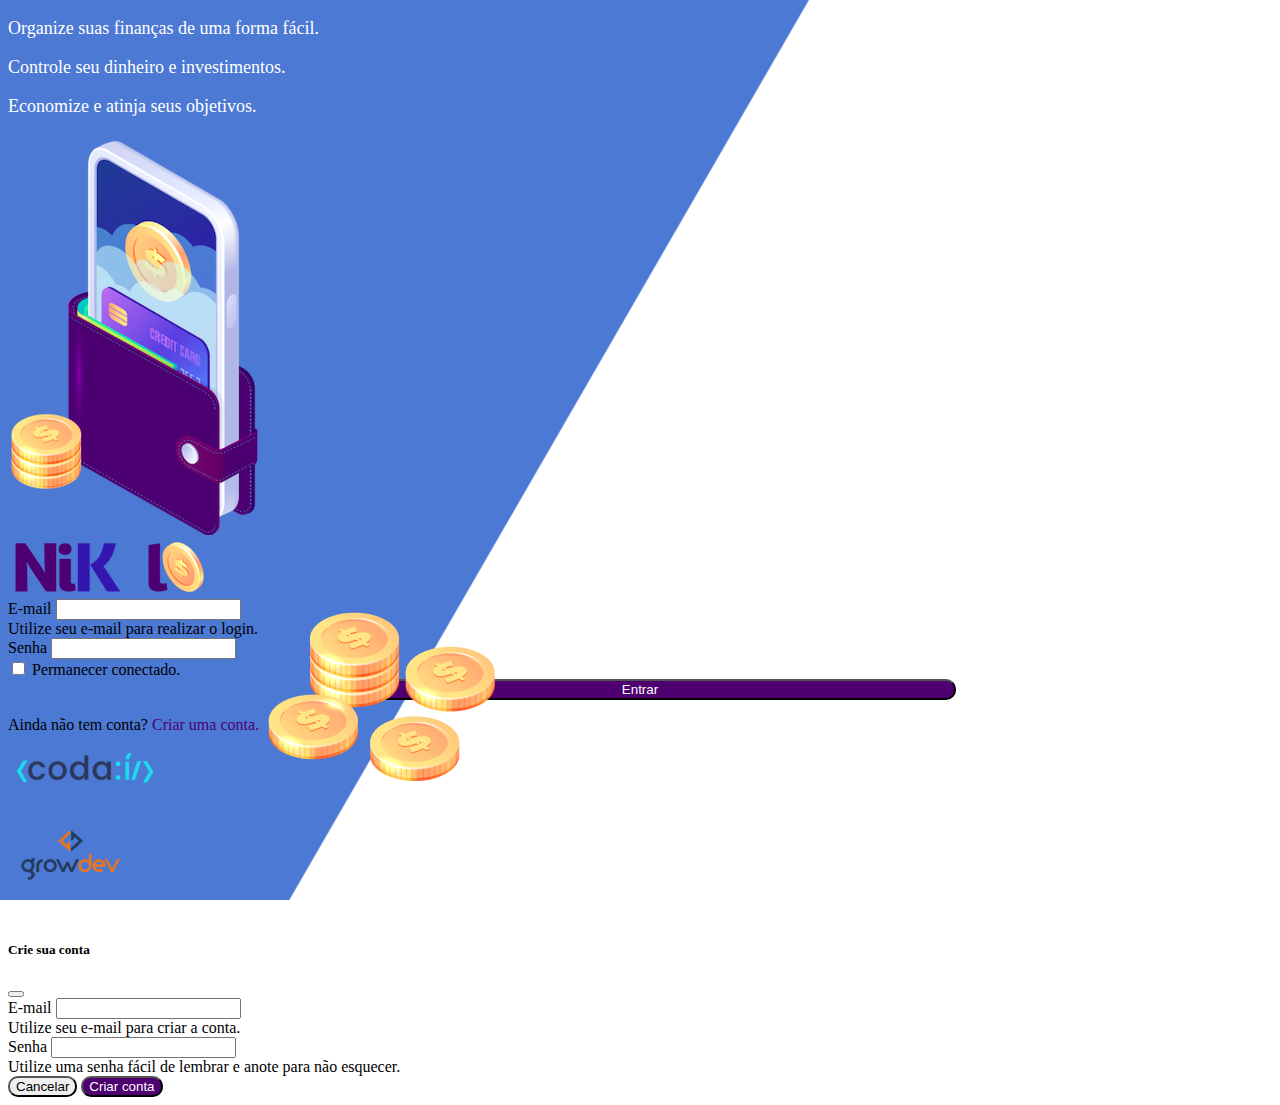
<file: public/index.html>
<!DOCTYPE html>
<html lang="pt">
<head>
    <meta charset="UTF-8">
    <meta name="viewport" content="width=device-width, initial-scale=1.0">
    <title>Nikel</title>
    <link href="https://cdn.jsdelivr.net/npm/bootstrap@5.1.3/dist/css/bootstrap.min.css" rel="stylesheet" integrity="sha384-1BmE4kWBq78iYhFldvKuhfTAU6auU8tT94WrHftjDbrCEXSU1oBoqyl2QvZ6jIW3" crossorigin="anonymous">
    <link rel="stylesheet" href="./css/styles.css">
</head>
<body id="login">
    <main>
        <div class="container">
            <div class="row vh-100">
                <div class="col-12 col-md-6 d-flex my-5 justify-content-center  flex-column">
                    <div class="text-login">
                        <p>Organize suas finanças de uma forma fácil.</p>
                        <p>Controle seu dinheiro e investimentos.</p>
                        <p>Economize e atinja seus objetivos.</p>
                    </div>
                    <div class="text-center">
                        <img src="./images/pocket.png" alt="image pocket" class="img-fluid">
                        <img src="./images/coins.png" alt="image coins" class="img img-fluid d-none d-md-inline coins">
                    </div>
                </div>
                <div class="col d-flex justify-content-center my-5 flex-column">
                    <div class="container">
                        <div class="row">
                            <div class="col">
                                <div class="text-center mb-3">
                                    <img src="./images/nikel-logo.png" alt="Nikel logo" class="img-fluid">
                                </div>
                            </div>
                        </div>
                        <div class="row">
                            <div class="col ">
                                <form id="login-form">
                                    <div class="mb-3">
                                      <label for="email-input" class="form-label">E-mail</label>
                                      <input type="email" class="form-control" id="email-input" aria-describedby="emailHelp">
                                      <div id="emailHelp" class="form-text">Utilize seu e-mail para realizar o login.</div>
                                    </div>
                                    <div class="mb-3">
                                      <label for="password-input" class="form-label">Senha</label>
                                      <input type="password" class="form-control" id="password-input">
                                    </div>
                                    <div class="mb-3 form-check">
                                      <input type="checkbox" class="form-check-input" id="session-check">
                                      <label class="form-check-label" for="session-check">Permanecer conectado.</label>
                                    </div>
                                    <button type="submit" class="btn button-login">Entrar</button>
                                </form>
                            </div>
                        </div>
                        <div class="row">
                            <div class="col">
                                <p  id="link-conta" class="text-center mt-2 form-text"data-bs-toggle="modal"
                                 data-bs-target="#register-modal"
                                >Ainda não tem conta? <span 
                                        class="link-default">Criar uma conta.</span></p>
                            </div>
                        </div>
                        <div class="row">
                            <div class="col">
                                <div class="text-center mt-5">
                                    <img src="./images/codai-logo.png" alt="Logo codai" srcset="">
                                </div>
                            </div>
                        <div>
                        <div class="row">
                            <div class="col">
                                <div class="text-center">
                                <img src="./images/growdev-logo.png" alt="Logo growdev" srcset="">
                                </div>
                            </div>
                        </div>
                        </div>
                        </div>
                    </div>
                </div>
            </div>
                </div>
        <!-- Modal -->
        <div class="modal fade" id="register-modal" tabindex="-1" aria-labelledby="exampleModalLabel" aria-hidden="true">
            <div class="modal-dialog">
            <div class="modal-content">
                <div class="modal-header">
                <h5 class="modal-title" id="exampleModalLabel">Crie sua conta</h5>
                <button type="button" class="btn-close" data-bs-dismiss="modal" aria-label="Close"></button>
                </div>
                <form id="create-form">
                <div class="modal-body">
                        <div class="mb-3">
                          <label for="email-create-input" class="form-label">E-mail</label>
                          <input type="email" class="form-control" id="email-create-input"
                           aria-describedby="emailHelp" required>
                          <div id="emailHelp" class="form-text">Utilize seu e-mail para criar a conta.
                          </div>
                        </div>
                        <div class="mb-3">
                          <label for="password-create-input" class="form-label">Senha</label>
                          <input type="password" class="form-control" id="password-create-input" required>
                          <div id="emailHelp" class="form-text">Utilize uma senha fácil de lembrar e anote para não esquecer.
                        </div>
                        </div>
                </div>
                <div class="modal-footer">
                <button type="button" class="btn btn-secondary button-cancel" data-bs-dismiss="modal">Cancelar</button>
                <button type="submit" class="btn button-default">Criar conta</button>
                </div>
            </form>
            </div>
            </div>
        </div>
    </main>
    <script src="https://cdn.jsdelivr.net/npm/bootstrap@5.1.3/dist/js/bootstrap.bundle.min.js" 
    integrity="sha384-ka7Sk0Gln4gmtz2MlQnikT1wXgYsOg+OMhuP+IlRH9sENBO0LRn5q+8nbTov4+1p"
    crossorigin="anonymous"></script>
    <script src="./js/index.js"></script>
</body>
</html>
</file>
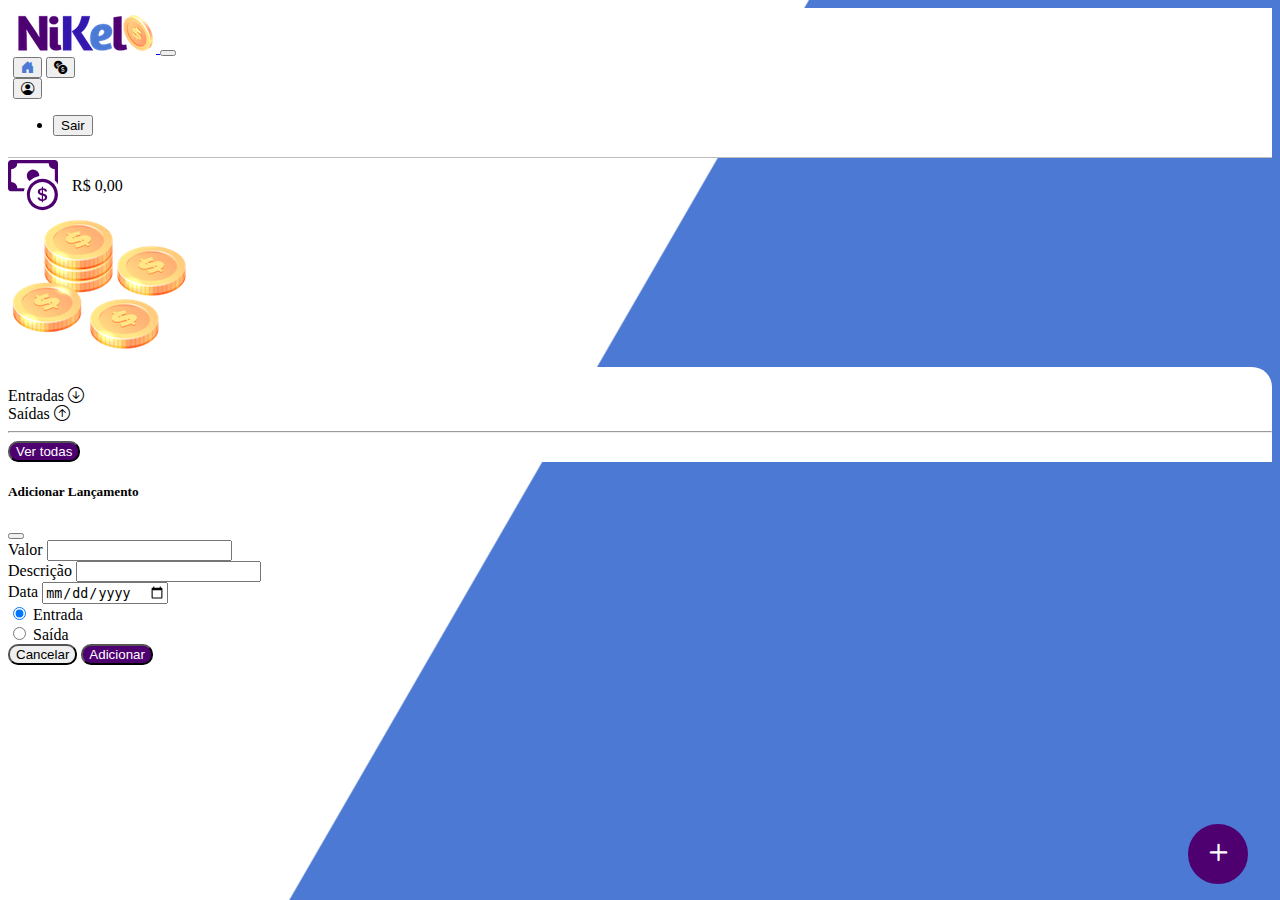
<file: public/home.html>
<!DOCTYPE html>
<html lang="pt">
<head>
    <meta charset="UTF-8">
    <meta name="viewport" content="width=device-width, initial-scale=1.0">
    <title>Nikel - Home</title>
    <link href="https://cdn.jsdelivr.net/npm/bootstrap@5.1.3/dist/css/bootstrap.min.css" rel="stylesheet" integrity="sha384-1BmE4kWBq78iYhFldvKuhfTAU6auU8tT94WrHftjDbrCEXSU1oBoqyl2QvZ6jIW3" crossorigin="anonymous">
    <link rel="stylesheet" href="https://cdn.jsdelivr.net/npm/bootstrap-icons@1.10.5/font/bootstrap-icons.css">
    <link rel="stylesheet" href="./css/styles.css">
</head>
<body id="app">
    <header>
        <nav class="navbar navbar-expand navbar-light bg-white">
            <div class="container-fluid">
              <a class="navbar-brand" href="#">
                <img src="./images/nikel-small-logo.png" alt="logo nikel " class="img-fluid" srcset="">
              </a>
              <button class="navbar-toggler" type="button" data-bs-toggle="collapse" data-bs-target="#navbarSupportedContent" aria-controls="navbarSupportedContent" aria-expanded="false" aria-label="Toggle navigation">
                <span class="navbar-toggler-icon"></span>
              </button>
              <div class="collapse navbar-collapse justify-content-end" id="navbarSupportedContent">
                <div class="d-flex menu">
                    <a href="home.html"><button class="btn" type="button"><i 
                        class="bi bi-house-door-fill fs-4 color-secundary"></i></button></a>
                    <a href="transactions.html"><button class="btn" type="button"><i 
                        class="bi bi-currency-exchange fs-4"></i></button></a>
                    <div class="dropdown">
                        <button class="btn" type="button" id="dropdownMenuButton1" data-bs-toggle="dropdown" aria-expanded="false">
                            <i class="bi bi-person-circle fs-4"></i>
                        </button>
                        <ul class="dropdown-menu logout" aria-labelledby="dropdownMenuButton1">
                          <li><button class="dropdown-item" id="button-logout">Sair</button></li>
                        </ul>
                      </div>
                </div>
              </div>
            </div>
          </nav>
    </header>
    <main>
        <div class="container-lg">
            <div class="row ">
                <div class="col d-flex mt-4 justify-content-start align-items-center">
                    <i class="bi bi-cash-coin color-primary icon-detail"></i>
                    <span class="fs-2" id="total">R$ 0,00</span>
                </div>
                <div class="col d-flex mt-4 justify-content-end">
                    <div class="text-center">
                        <img src="./images/coins-small.png" alt="image coins" srcset="">
                    </div>
                </div>
            </div>
            <div class="row">
                <div class="col-12 info shadow-lg">
                    <div class="container">
                        <div class="row">
                            <div class="col-6">
                               <span class="fs-4">Entradas <i class="bi bi-arrow-down-circle fs-2 align-middle"></i> </span> 
                            </div>
                            <div class="col-6">
                                <span class="fs-4">Saídas <i class="bi bi-arrow-up-circle fs-2 align-middle"></i></span> 
                            </div>
                            <div class="col-12 my-2">
                                <hr>
                            </div>
                        </div>
                        <div class="row">
                            <div class="col-6">
                                <div class="container p-0" id="cash-in-list">
                                    
                                </div>
                            </div>
                            <div class="col-6">
                                <div class="container p-0" id="cash-out-list">
                                    
                                </div>
                            </div>
                            <div class="col-12 mb-4">
                                <button type="button" class="btn button-default" id="transactions-button"> Ver todas</button>
                            </div>
                        </div>
                    </div>
                </div>
            </div>
            <button class="btn  button-float" data-bs-toggle="modal"
            data-bs-target="#transaction-modal"><i class="bi bi-plus "></i></button>
        </div>

        <!-- Modal -->
        <div class="modal fade" id="transaction-modal" tabindex="-1" aria-labelledby="exampleModalLabel" aria-hidden="true">
            <div class="modal-dialog">
            <div class="modal-content">
                <div class="modal-header">
                <h5 class="modal-title" id="exampleModalLabel">Adicionar Lançamento</h5>
                <button type="button" class="btn-close" data-bs-dismiss="modal" aria-label="Close"></button>
                </div>
                <form id="transaction-form">
                <div class="modal-body">
                        <div class="mb-3">
                          <label for="value-input" class="form-label">Valor</label>
                          <input type="number" step="any" class="form-control" id="value-input"
                           aria-describedby="emailHelp" required>
                        </div>
                        <div class="mb-3">
                          <label for="descrtiption-input" class="form-label">Descrição</label>
                          <input type="text" class="form-control" id="description-input" required>
                        </div>
                        <div class="mb-3">
                            <label for="date-input" class="form-label">Data</label>
                            <input type="date" class="form-control" id="date-input" required>
                          </div>
                          <div class="mb-3">
                            <div class="form-check form-check-inline">
                                <input class="form-check-input" type="radio" name="type-input" id="inlineRadio1" value="1" checked>
                                <label class="form-check-label" for="inlineRadio1">Entrada</label>
                              </div>
                              <div class="form-check form-check-inline">
                                <input class="form-check-input" type="radio" name="type-input" id="inlineRadio2" value="2">
                                <label class="form-check-label" for="inlineRadio2">Saída</label>
                              </div>
                          </div>
                </div>
                <div class="modal-footer">
                <button type="button" class="btn btn-secondary button-cancel" data-bs-dismiss="modal">Cancelar</button>
                <button type="submit" class="btn button-default">Adicionar</button>
                </div>
            </form>
            </div>
            </div>
        </div>
    </main>
    <script src="https://cdn.jsdelivr.net/npm/bootstrap@5.1.3/dist/js/bootstrap.bundle.min.js" integrity="sha384-ka7Sk0Gln4gmtz2MlQnikT1wXgYsOg+OMhuP+IlRH9sENBO0LRn5q+8nbTov4+1p" crossorigin="anonymous"></script>
    <script src="./js/home.js"></script>
</body>
</html>
</file>
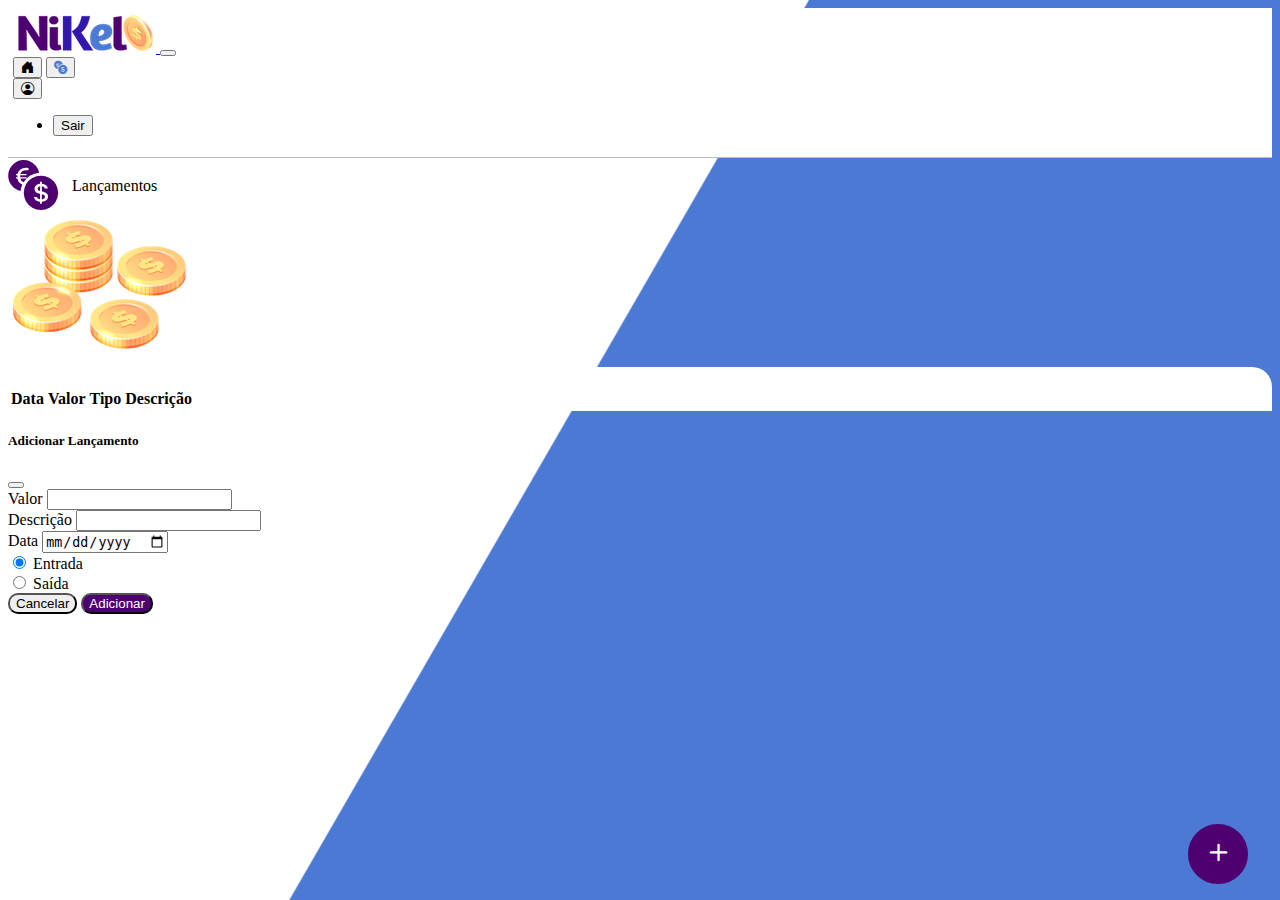
<file: public/transactions.html>
<!DOCTYPE html>
<html lang="pt">
<head>
    <meta charset="UTF-8">
    <meta name="viewport" content="width=device-width, initial-scale=1.0">
    <title>Nikel - Lançamentos </title>
    <link href="https://cdn.jsdelivr.net/npm/bootstrap@5.1.3/dist/css/bootstrap.min.css" rel="stylesheet" integrity="sha384-1BmE4kWBq78iYhFldvKuhfTAU6auU8tT94WrHftjDbrCEXSU1oBoqyl2QvZ6jIW3" crossorigin="anonymous">
    <link rel="stylesheet" href="https://cdn.jsdelivr.net/npm/bootstrap-icons@1.10.5/font/bootstrap-icons.css">
    <link rel="stylesheet" href="./css/styles.css">
</head>
<body id="app">
    <header>
        <nav class="navbar navbar-expand navbar-light bg-white">
            <div class="container-fluid">
              <a class="navbar-brand" href="#">
                <img src="./images/nikel-small-logo.png" alt="logo nikel " class="img-fluid" srcset="">
              </a>
              <button class="navbar-toggler" type="button" data-bs-toggle="collapse" data-bs-target="#navbarSupportedContent" aria-controls="navbarSupportedContent" aria-expanded="false" aria-label="Toggle navigation">
                <span class="navbar-toggler-icon"></span>
              </button>
              <div class="collapse navbar-collapse justify-content-end" id="navbarSupportedContent">
                <div class="d-flex menu">
                    <a href="home.html"><button class="btn" type="button"><i 
                        class="bi bi-house-door-fill fs-4"></i></button></a>
                    <a href="transactions.html"><button class="btn" type="button"><i 
                        class="bi bi-currency-exchange fs-4 color-secundary"></i></button></a>

                    <div class="dropdown">
                        <button class="btn" type="button" id="dropdownMenuButton1" data-bs-toggle="dropdown" aria-expanded="false">
                            <i class="bi bi-person-circle fs-4"></i>
                        </button>
                        <ul class="dropdown-menu logout" aria-labelledby="dropdownMenuButton1">
                          <li><button class="dropdown-item" id="button-logout">Sair</button></li>
                        </ul>
                      </div>
                </div>
              </div>
            </div>
          </nav>
    </header>
    <main>
        <div class="container-lg">
            <div class="row ">
                <div class="col d-flex mt-4 justify-content-start align-items-center">
                    <i class="bi bi-currency-exchange color-primary icon-detail"></i>
                    <span class="fs-2">Lançamentos</span>
                </div>
                <div class="col d-flex mt-4 justify-content-end">
                    <div class="text-center">
                        <img src="./images/coins-small.png" alt="image coins" srcset="">
                    </div>
                </div>
            </div>
            <div class="row">
                <div class="col-12 info shadow-lg">
                    <div class="container">
                        <div class="row">
                            <div class="col">
                                <table class="table">
                                    <thead>
                                      <tr>
                                        <th scope="col">Data</th>
                                        <th scope="col">Valor</th>
                                        <th scope="col">Tipo</th>
                                        <th scope="col">Descrição</th>
                                      </tr>
                                    </thead>
                                    <tbody id="transactions-list">
                                      
                                    </tbody>
                                  </table>
                            </div>
                        </div>
                    </div>
                </div>
            </div>
            <button class="btn  button-float" data-bs-toggle="modal"
            data-bs-target="#transaction-modal"><i class="bi bi-plus "></i></button>
        </div>

        <!-- Modal -->
        <div class="modal fade" id="transaction-modal" tabindex="-1" aria-labelledby="exampleModalLabel" aria-hidden="true">
            <div class="modal-dialog">
            <div class="modal-content">
                <div class="modal-header">
                <h5 class="modal-title" id="exampleModalLabel">Adicionar Lançamento</h5>
                <button type="button" class="btn-close" data-bs-dismiss="modal" aria-label="Close"></button>
                </div>
                <form id="transaction-form">
                <div class="modal-body">
                        <div class="mb-3">
                          <label for="value-input" class="form-label">Valor</label>
                          <input type="number" step="any" class="form-control" id="value-input"
                           aria-describedby="emailHelp">
                        </div>
                        <div class="mb-3">
                          <label for="descrtiption-input" class="form-label">Descrição</label>
                          <input type="text" class="form-control" id="descrtiption-input">
                        </div>
                        <div class="mb-3">
                            <label for="date-input" class="form-label">Data</label>
                            <input type="date" class="form-control" id="date-input">
                          </div>
                          <div class="mb-3">
                            <div class="form-check form-check-inline">
                                <input class="form-check-input" type="radio" name="type-input" id="inlineRadio1" value="1" checked>
                                <label class="form-check-label" for="inlineRadio1">Entrada</label>
                              </div>
                              <div class="form-check form-check-inline">
                                <input class="form-check-input" type="radio" name="type-input" id="inlineRadio2" value="2">
                                <label class="form-check-label" for="inlineRadio2">Saída</label>
                              </div>
                          </div>
                </div>
                <div class="modal-footer">
                <button type="button" class="btn btn-secondary button-cancel" data-bs-dismiss="modal">Cancelar</button>
                <button type="submit" class="btn button-default">Adicionar</button>
                </div>
            </form>
            </div>
            </div>
        </div>
    </main>
    <script src="https://cdn.jsdelivr.net/npm/bootstrap@5.1.3/dist/js/bootstrap.bundle.min.js" integrity="sha384-ka7Sk0Gln4gmtz2MlQnikT1wXgYsOg+OMhuP+IlRH9sENBO0LRn5q+8nbTov4+1p" crossorigin="anonymous"></script>
    <script src="./js/transactions.js"></script>
  </body>
</html>
</file>
<file: public/css/styles.css>
#login{
    background: linear-gradient(120deg, #4c79d3 44.9%, #fff 45%) no-repeat fixed; 

}
#app{
    background: linear-gradient(120deg, #fff  44.9%, #4c79d3 45%) no-repeat fixed; 
}

header{
    border-bottom: 1px solid #bebcbc;
    padding: 5px;
    background-color: #fff;
}

.color-primary{
    color: #4e0070;
}
.color-secundary{
    color: #4c79d3;
}
.icon-detail{
    font-size: 50px;
    margin-right: 10px;
    vertical-align: middle;
}
.text-login{
    color: #fff;
    font-size: 18px;
    font-weight: 500;
}
.coins{
    position: absolute;
    bottom: 100px;
}
.button-login{
    border-radius: 10px;
    background-color: #4e0070;
    color: #fff;
    width: 50%;
    margin: 0 25%;

}

.button-login:hover, .button-default:hover{
    background: #4c79d3;
    color: #fff;
}

.button-default{
    border-radius: 10px;
    background-color: #4e0070;
    color: #fff;

}

.button-cancel{
    border-radius: 10px;
}

.button-float{
    border-radius: 100%;
    height: 60px;
    width: 60px;
    position: fixed;
    padding: 0 !important;
    bottom: 1rem;
    right: 2rem;
    font-size: 35px;
    border: 2px solid #4e0070;
    background-color: #4e0070;
    color: #fff;

}
.button-float:hover{
    border: 2px solid #4c79d3;
    background-color: #fff;
    color: #4c79d3;
}
.link-default{
    color: #4e0070;
    cursor: pointer;
}
.link-default:hover{
    color: #4c79d3;
}

.info{
    background-color: #fff;
    border-radius: 20px 20px 0px 0px ;
    padding: 20px 0px 0px 0px;
}

.logout{
    min-width: 5rem !important;
}
.menu{
    margin-right: 20px;
}
</file>
